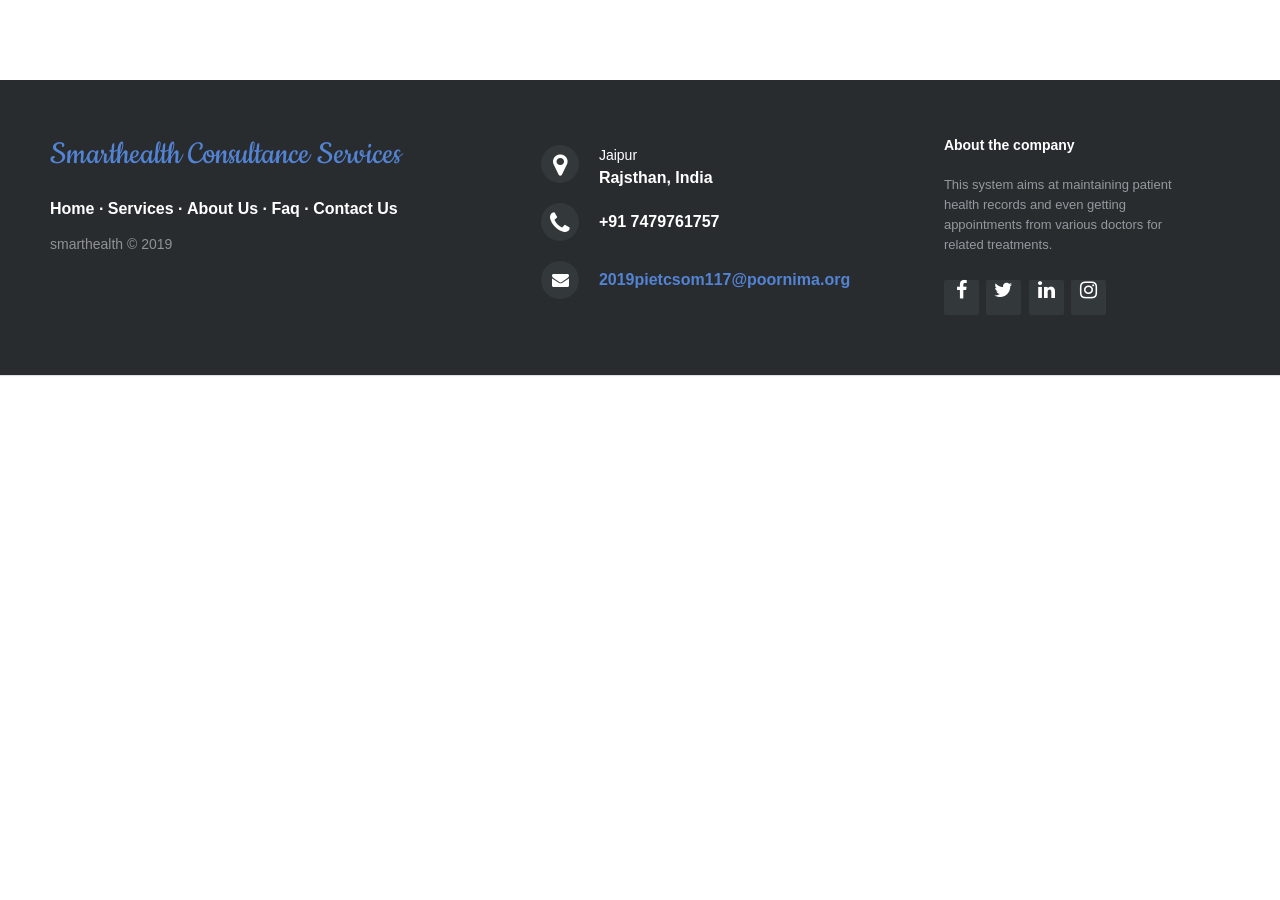
<file: footer.html>
<html>
<head>
 
 <meta charset="utf-8">
 <meta http-equiv="X-UA-Compatible" content="IE=edge">
 <meta name="viewport" content="width=device-width, initial-scale=1">
 <meta name="keywords" content="footer, address, phone, icons" />
 
 <title>Footer With Address And Phones</title>
 
 <link rel="stylesheet" href="http://maxcdn.bootstrapcdn.com/font-awesome/4.2.0/css/font-awesome.min.css">
    <link href="http://fonts.googleapis.com/css?family=Cookie" rel="stylesheet" type="text/css">
 <link rel="stylesheet" href="style.css">
 
</head>
 
 <body>
 <footer class="footer-distributed">
 
 <div class="footer-left">
 
 <h3><span>Smarthealth Consultance Services</span></h3>
 
 <p class="footer-links">
 <a href="#">Home</a>
 ·
 <a href="#">Services</a>
 ·
 <a href="#">About Us</a>
 ·
 <a href="#">Faq</a>
 ·
 <a href="#">Contact Us</a>
 </p>
 
 <p class="footer-company-name">smarthealth &copy; 2019</p>
 </div>
 
 <div class="footer-center">
 
 <div>
 <i class="fa fa-map-marker"></i>
 <p><span>Jaipur</span> Rajsthan, India</p>
 </div>
 
 <div>
 <i class="fa fa-phone"></i>
 <p>+91 7479761757</p>
 </div>
 
 <div>
 <i class="fa fa-envelope"></i>
 <p><a href="mailto:support@company.com">2019pietcsom117@poornima.org</a></p>
 </div>
 
 </div>
 
 <div class="footer-right">
 
 <p class="footer-company-about">
 <span>About the company</span>
 This system aims at maintaining patient health records and even getting appointments from various doctors for related treatments.
 </p>
 
 <div class="footer-icons">
 
 <a href="https://www.facebook.com/profile.php?id=100007544713015"><i class="fa fa-facebook"></i></a>
 <a href="https://twitter.com/Ompraka50214832"><i class="fa fa-twitter"></i></a>
 <a href="https://www.linkedin.com/in/om-prakash-09603b202/"><i class="fa fa-linkedin"></i></a>
 <a href="https://www.instagram.com/its_me_omaditya/"><i class="fa fa-instagram"></i></a>
 
 </div>
 
 </div>
 
 </footer>
 
 </body>
 
</html>
</file>
<file: style.css>
body {
 margin: 0;
 padding: 0;
}
footer{
 position:;
 bottom: 0;
}
.footer-distributed{
 background-color: #292c2f;
 box-shadow: 0 1px 1px 0 rgba(0, 0, 0, 0.12);
 box-sizing: border-box;
 width: 100%;
 text-align: left;
 font: bold 16px sans-serif;
 
 padding: 55px 50px;
 margin-top: 80px;
}
 
.footer-distributed .footer-left,
.footer-distributed .footer-center,
.footer-distributed .footer-right{
 display: inline-block;
 vertical-align: top;
}
 
.footer-distributed .footer-left{
 width: 40%;
}
 
.footer-distributed h3{
 color:  #ffffff;
 font: normal 36px 'Cookie', cursive;
 margin: 0;
}
 
.footer-distributed h3 span{
 color:  #5383d3;
}
 
 
.footer-distributed .footer-links{
 color:  #ffffff;
 margin: 20px 0 12px;
 padding: 0;
}
 
.footer-distributed .footer-links a{
 display:inline-block;
 line-height: 1.8;
 text-decoration: none;
 color:  inherit;
}
 
.footer-distributed .footer-company-name{
 color:  #8f9296;
 font-size: 14px;
 font-weight: normal;
 margin: 0;
}
 
 
.footer-distributed .footer-center{
 width: 35%;
}
 
.footer-distributed .footer-center i{
 background-color:  #33383b;
 color: #ffffff;
 font-size: 25px;
 width: 38px;
 height: 38px;
 border-radius: 50%;
 text-align: center;
 line-height: 42px;
 margin: 10px 15px;
 vertical-align: middle;
}
 
.footer-distributed .footer-center i.fa-envelope{
 font-size: 17px;
 line-height: 38px;
}
 
.footer-distributed .footer-center p{
 display: inline-block;
 color: #ffffff;
 vertical-align: middle;
 margin:0;
}
 
.footer-distributed .footer-center p span{
 display:block;
 font-weight: normal;
 font-size:14px;
 line-height:2;
}
 
.footer-distributed .footer-center p a{
 color:  #5383d3;
 text-decoration: none;;
}
 
.footer-distributed .footer-right{
 width: 20%;
}
 
.footer-distributed .footer-company-about{
 line-height: 20px;
 color:  #92999f;
 font-size: 13px;
 font-weight: normal;
 margin: 0;
}
 
.footer-distributed .footer-company-about span{
 display: block;
 color:  #ffffff;
 font-size: 14px;
 font-weight: bold;
 margin-bottom: 20px;
}
 
.footer-distributed .footer-icons{
 margin-top: 25px;
}
 
.footer-distributed .footer-icons a{
 display: inline-block;
 width: 35px;
 height: 35px;
 cursor: pointer;
 background-color:  #33383b;
 border-radius: 2px;
 
 font-size: 20px;
 color: #ffffff;
 text-align: center;
 line-height: 35px;
 
 margin-right: 3px;
 margin-bottom: 5px;
}
 
 
@media (max-width: 880px) {
 
 .footer-distributed{
 font: bold 14px sans-serif;
 
 }
 
 .footer-distributed .footer-left,
 .footer-distributed .footer-center,
 .footer-distributed .footer-right{
 display: block;
 width: 100%;
 margin-bottom: 40px;
 text-align: center;
 }
 
 .footer-distributed .footer-center i{
 margin-left: 0;
 }
 .main {
 line-height: normal;
 font-size: auto;
 }
 
}
</file>
